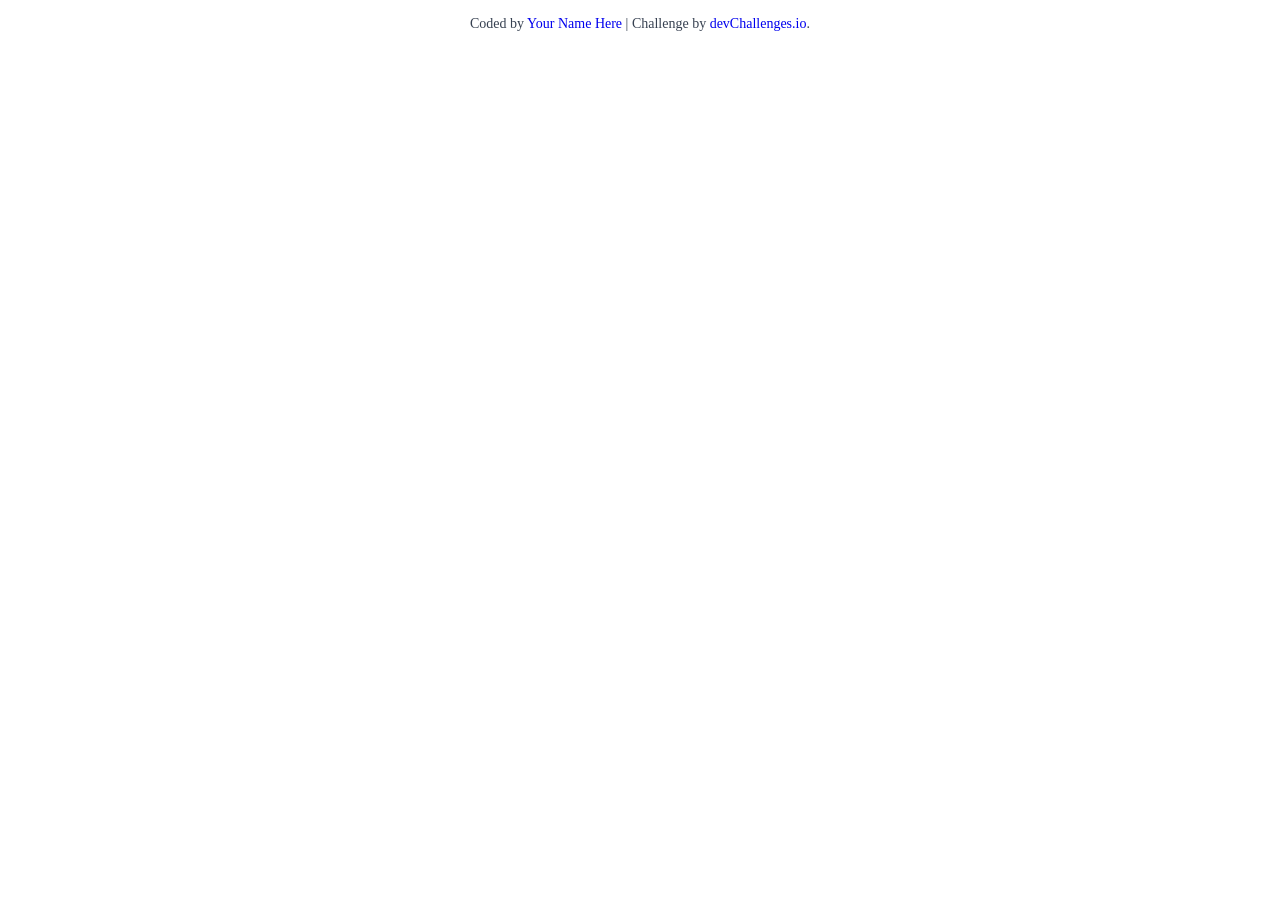
<file: simple-feature-section-master/index.html>
<!DOCTYPE html>
<html lang="en">
  <head>
    <meta charset="UTF-8" />
    <meta name="viewport" content="width=device-width, initial-scale=1.0" />

    <link
      rel="icon"
      href="resources/favicon.ico"
      type="image/x-icon"
      sizes="96x96"
    />

    <title>Simple Feature Section | devChallenges.io</title>

    <!--You are welcome to delete these styles or modify them in your own stylesheet -->
    <style>
      * {
        margin: 0;
        padding: 0;
        box-sizing: border-box;
      }

      body {
        height: 100vh;
      }

      .author-info {
        font-size: 14px;
        text-align: center;
        margin-top: 16px;
        color: rgb(55, 65, 81);
      }

      .author-info a {
        text-decoration: none;
      }
    </style>
  </head>
  <body>
    <!-- 
     ✋
    
     🥅
    
     💬
    
     Quality feedbacks for your SaaS products
    
     The blocks & components you need
    
     Collect Feedback at Multiple Touchpoints
    
     Provide a comprehensive understanding of the customer experience.
    
     Ask Targeted and Specific Questions
    
     Avoid vague or open-ended questions that may not yield actionable insights.
    
     Prioritize and Respond to Feedback
    
     Communicate the changes or improvements you've made in response to their feedback.
    
    -->

    <div class="author-info">
      Coded by <a href="#">Your Name Here</a> | Challenge by
      <a href="https://www.devchallenges.io?ref=challenge" target="_blank"
        >devChallenges.io</a
      >.
    </div>
  </body>
</html>
</file>
